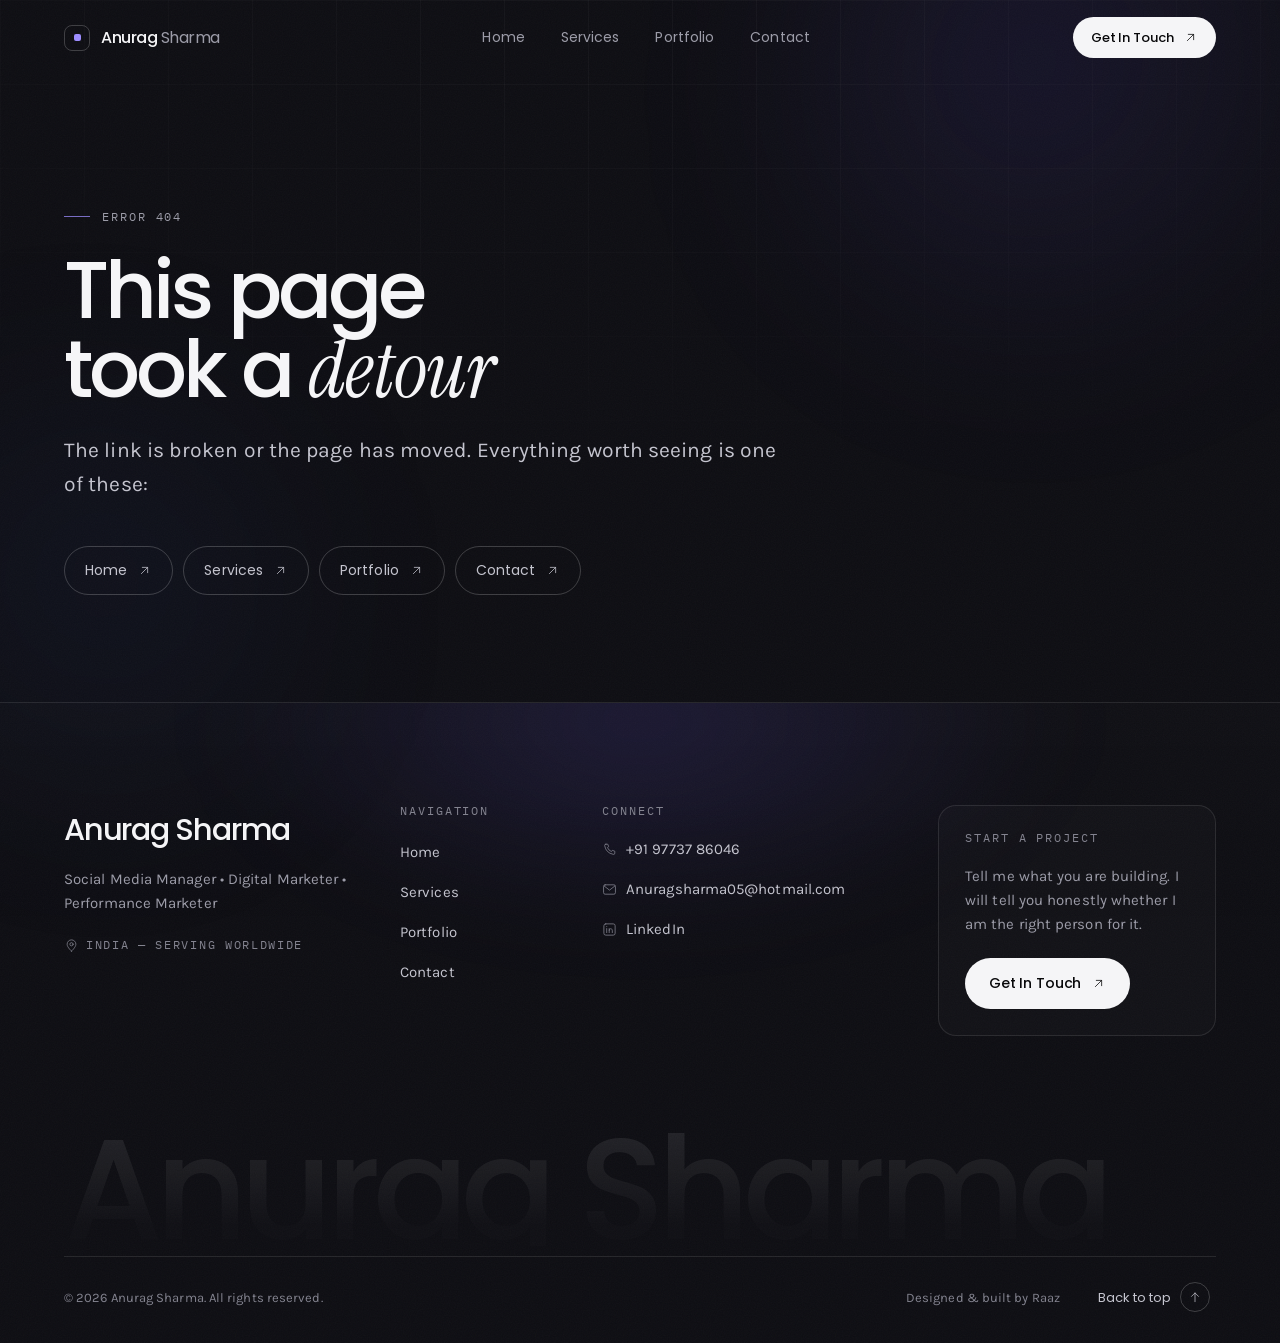
<file: index.html>
<!doctype html>
<html lang="en">
  <head>
    <meta charset="UTF-8" />
    <meta name="viewport" content="width=device-width, initial-scale=1.0" />
    <meta name="theme-color" content="#08080A" />

    <!-- Favicon -->
    <link rel="icon" type="image/svg+xml" href="/favicon.svg" />
    <link rel="apple-touch-icon" href="/favicon.svg" />

    <!-- Primary meta (kept in sync per-route by <Seo />) -->
    <title>Anurag Sharma | Social Media Manager &amp; Digital Marketer</title>
    <meta
      name="description"
      content="Anurag Sharma is a Social Media Manager and Digital Marketer helping brands grow through social media, performance marketing, content strategy and digital marketing."
    />
    <meta name="author" content="Anurag Sharma" />
    <link rel="canonical" href="https://anurag.in/" />

    <!-- Open Graph -->
    <meta property="og:type" content="website" />
    <meta property="og:site_name" content="Anurag Sharma" />
    <meta property="og:title" content="Anurag Sharma | Social Media Manager &amp; Digital Marketer" />
    <meta
      property="og:description"
      content="Anurag Sharma is a Social Media Manager and Digital Marketer helping brands grow through social media, performance marketing, content strategy and digital marketing."
    />
    <meta property="og:url" content="https://anurag.in/" />
    <meta property="og:image" content="https://anurag.in/og-image.png" />
    <meta property="og:image:width" content="1200" />
    <meta property="og:image:height" content="630" />

    <!-- Twitter / X -->
    <meta name="twitter:card" content="summary_large_image" />
    <meta name="twitter:title" content="Anurag Sharma | Social Media Manager &amp; Digital Marketer" />
    <meta
      name="twitter:description"
      content="Anurag Sharma is a Social Media Manager and Digital Marketer helping brands grow through social media, performance marketing, content strategy and digital marketing."
    />
    <meta name="twitter:image" content="https://anurag.in/og-image.png" />

    <!-- Fonts (Poppins, Karla, Instrument Serif, IBM Plex Mono) are
         self-hosted and bundled — see src/styles/fonts.js. No third-party
         request, no flash of unstyled text from a blocked CDN. -->

    <!-- Structured data -->
    <script type="application/ld+json">
      {
        "@context": "https://schema.org",
        "@type": "Person",
        "name": "Anurag Sharma",
        "jobTitle": "Social Media Manager, Digital Marketer, Performance Marketer",
        "url": "https://anurag.in/",
        "email": "mailto:Anuragsharma05@hotmail.com",
        "knowsAbout": [
          "Social Media Management",
          "Digital Marketing",
          "Performance Marketing",
          "Meta Ads",
          "Google Ads",
          "SEO",
          "Content Strategy"
        ]
      }
    </script>
    <script type="module" crossorigin src="/assets/index-BotKwv0a.js"></script>
    <link rel="modulepreload" crossorigin href="/assets/rolldown-runtime-CbXtAM7H.js">
    <link rel="modulepreload" crossorigin href="/assets/motion-BZlFcQyG.js">
    <link rel="modulepreload" crossorigin href="/assets/vendor-CQ-Gdqlv.js">
    <link rel="stylesheet" crossorigin href="/assets/vendor-DUNlIe07.css">
    <link rel="stylesheet" crossorigin href="/assets/index-BuTRYDvy.css">
  </head>
  <body>
    <div id="root"></div>
  </body>
</html>
</file>
<file: assets/vendor-DUNlIe07.css>
@font-face{font-family:Poppins;font-style:normal;font-display:swap;font-weight:400;src:url(/assets/poppins-latin-400-normal-cpxAROuN.woff2)format("woff2"),url(/assets/poppins-latin-400-normal-BOb3E3N0.woff)format("woff")}@font-face{font-family:Poppins;font-style:normal;font-display:swap;font-weight:500;src:url(/assets/poppins-latin-500-normal-C8OXljZJ.woff2)format("woff2"),url(/assets/poppins-latin-500-normal-DGXqpDMm.woff)format("woff")}@font-face{font-family:Poppins;font-style:normal;font-display:swap;font-weight:600;src:url(/assets/poppins-latin-600-normal-zEkxB9Mr.woff2)format("woff2"),url(/assets/poppins-latin-600-normal-BJdTmd5m.woff)format("woff")}@font-face{font-family:Karla;font-style:normal;font-display:swap;font-weight:300;src:url(/assets/karla-latin-300-normal-CPK33UV-.woff2)format("woff2"),url(/assets/karla-latin-300-normal-DQ9csU1d.woff)format("woff")}@font-face{font-family:Karla;font-style:normal;font-display:swap;font-weight:400;src:url(/assets/karla-latin-400-normal-C_jajTY_.woff2)format("woff2"),url(/assets/karla-latin-400-normal-iWRxgclR.woff)format("woff")}@font-face{font-family:Karla;font-style:normal;font-display:swap;font-weight:500;src:url(/assets/karla-latin-500-normal-6wzn_4WC.woff2)format("woff2"),url(/assets/karla-latin-500-normal-BWjg-GL4.woff)format("woff")}@font-face{font-family:Instrument Serif;font-style:italic;font-display:swap;font-weight:400;src:url(/assets/instrument-serif-latin-400-italic-DKMiL14s.woff2)format("woff2"),url(/assets/instrument-serif-latin-400-italic-u__WvvIK.woff)format("woff")}@font-face{font-family:IBM Plex Mono;font-style:normal;font-display:swap;font-weight:400;src:url(/assets/ibm-plex-mono-latin-400-normal-DMJ8VG8y.woff2)format("woff2"),url(/assets/ibm-plex-mono-latin-400-normal-CvHOgSBP.woff)format("woff")}
</file>
<file: assets/index-BuTRYDvy.css>
:root{--bg:#0e0e13;--bg-elevated:#15151b;--surface:#1b1b22;--surface-hi:#23232b;--text:#f5f5f7;--text-dim:#c4c4ce;--muted:#9c9ca8;--faint:#848490;--accent:#9d8dff;--accent-deep:#6e5af2;--accent-soft:#9d8dff29;--accent-line:#9d8dff61;--line:#ffffff1a;--line-hi:#fff3;--font-display:"Poppins", ui-sans-serif, sans-serif;--font-body:"Karla", ui-sans-serif, sans-serif;--font-serif:"Instrument Serif", ui-serif, Georgia, serif;--font-mono:"IBM Plex Mono", ui-monospace, SFMono-Regular, monospace;--shell:1280px;--gutter:clamp(20px, 5vw, 64px);--section-y:clamp(84px, 11vw, 168px);--radius:18px;--radius-lg:26px;--ease:cubic-bezier(.22, 1, .36, 1);--ease-in-out:cubic-bezier(.65, 0, .35, 1)}*,:before,:after{box-sizing:border-box}*{margin:0}html{scroll-behavior:smooth;-webkit-text-size-adjust:100%}body{background:var(--bg);color:var(--text);font-family:var(--font-body);letter-spacing:.005em;-webkit-font-smoothing:antialiased;-moz-osx-font-smoothing:grayscale;text-rendering:optimizelegibility;font-size:clamp(15px,.42vw + 14px,17px);font-weight:400;line-height:1.65;overflow-x:hidden}img,svg,video{max-width:100%;display:block}button,input,textarea,select{font:inherit;color:inherit}button{cursor:pointer;background:0 0;border:none}a{color:inherit;text-decoration:none}ul,ol{padding:0;list-style:none}::selection{background:var(--accent);color:#06060a}@media (pointer:fine){::-webkit-scrollbar{width:10px}::-webkit-scrollbar-track{background:var(--bg)}::-webkit-scrollbar-thumb{border:3px solid var(--bg);background:#2a2a33;border-radius:99px}::-webkit-scrollbar-thumb:hover{background:#3a3a46}}h1,h2,h3,h4,h5{font-family:var(--font-display);letter-spacing:-.035em;text-wrap:balance;font-weight:500;line-height:1.02}.display{font-family:var(--font-display);letter-spacing:-.045em;font-size:clamp(2.9rem,8.4vw,7.2rem);font-weight:500;line-height:.94}.h-section{font-family:var(--font-display);letter-spacing:-.04em;font-size:clamp(2.1rem,5vw,4.1rem);font-weight:500;line-height:1.02}.serif-accent{font-family:var(--font-serif);letter-spacing:-.01em;font-style:italic;font-weight:400}.eyebrow{font-family:var(--font-mono);letter-spacing:.16em;text-transform:uppercase;color:var(--muted);align-items:center;gap:12px;font-size:.75rem;font-weight:400;display:inline-flex}.eyebrow:before{content:"";background:var(--accent);opacity:.75;flex:none;width:26px;height:1px}.eyebrow--plain:before{display:none}.lead{color:var(--text-dim);max-width:56ch;font-size:clamp(1.06rem,1.1vw + .85rem,1.32rem);line-height:1.6}.muted{color:var(--muted)}.shell{width:100%;max-width:var(--shell);padding-inline:var(--gutter);margin-inline:auto}.section{padding-block:var(--section-y);position:relative}.section-head{flex-wrap:wrap;justify-content:space-between;align-items:flex-end;gap:clamp(20px,4vw,56px);margin-bottom:clamp(44px,6vw,82px);display:flex}.section-head__left{max-width:62ch}.section-head__left .eyebrow{margin-bottom:22px}.section-head__left .lead{margin-top:22px}.section-head__right{font-family:var(--font-mono);letter-spacing:.16em;text-transform:uppercase;color:var(--faint);padding-bottom:8px;font-size:.75rem}.rule{background:var(--line);border:0;height:1px}.btn{--btn-bg:var(--text);--btn-fg:#08080a;background:var(--btn-bg);color:var(--btn-fg);font-family:var(--font-display);letter-spacing:-.01em;isolation:isolate;transition:transform .4s var(--ease), color .35s var(--ease);will-change:transform;border-radius:999px;align-items:center;gap:10px;padding:14px 24px;font-size:.875rem;font-weight:500;display:inline-flex;position:relative;overflow:hidden}.btn:before{content:"";z-index:-1;background:var(--accent);transition:transform .5s var(--ease);position:absolute;inset:0;transform:translateY(101%)}.btn:hover{transform:translateY(-2px)}.btn:hover:before{transform:translateY(0)}.btn:active{transform:translateY(0)scale(.985)}.btn__arrow{transition:transform .45s var(--ease);flex:none}.btn:hover .btn__arrow{transform:translate(4px,-4px)}.btn--ghost{--btn-bg:transparent;--btn-fg:var(--text);border:1px solid var(--line-hi)}.btn--ghost:before{background:#ffffff0f}.btn--ghost:hover{color:var(--text)}.btn--sm{padding:10px 18px;font-size:.8125rem}.link-underline{font-family:var(--font-display);color:var(--text);align-items:center;gap:8px;font-size:.875rem;font-weight:500;display:inline-flex;position:relative}.link-underline:after{content:"";transform-origin:100%;width:100%;height:1px;transition:transform .45s var(--ease);background:currentColor;position:absolute;bottom:-3px;left:0;transform:scaleX(0)}.link-underline:hover:after{transform-origin:0;transform:scaleX(1)}.link-underline svg{transition:transform .4s var(--ease)}.link-underline:hover svg{transform:translate(4px)}.ambient{pointer-events:none;z-index:0;position:fixed;inset:0}.ambient__grid{background-image:linear-gradient(90deg,#ffffff07 1px,#0000 1px),linear-gradient(#ffffff07 1px,#0000 1px);background-size:84px 84px;position:absolute;inset:0;-webkit-mask-image:radial-gradient(110% 75% at 50% 0,#000 8%,#0000 72%);mask-image:radial-gradient(110% 75% at 50% 0,#000 8%,#0000 72%)}.ambient__grain{opacity:.035;background-image:url("data:image/svg+xml,%3Csvg xmlns='http://www.w3.org/2000/svg' width='300' height='300'%3E%3Cfilter id='n'%3E%3CfeTurbulence type='fractalNoise' baseFrequency='0.85' numOctaves='4' stitchTiles='stitch'/%3E%3C/filter%3E%3Crect width='300' height='300' filter='url(%23n)'/%3E%3C/svg%3E");animation:8s steps(6,end) infinite grain;position:absolute;inset:-200%}@keyframes grain{0%,to{transform:translate(0)}10%{transform:translate(-2%,-3%)}20%{transform:translate(-4%,2%)}30%{transform:translate(2%,-4%)}40%{transform:translate(-1%,3%)}50%{transform:translate(-3%,1%)}60%{transform:translate(3%)}70%{transform:translateY(2%)}80%{transform:translate(1%,-1%)}90%{transform:translate(-2%,2%)}}.blob{filter:blur(110px);opacity:.5;will-change:transform;border-radius:50%;position:absolute}.blob--1{width:46vw;min-width:340px;height:46vw;min-height:340px;animation:drift1 26s var(--ease-in-out) infinite;background:radial-gradient(circle at 40% 40%,#6e5af24d,#0000 65%);top:-14vw;right:-8vw}.blob--2{width:38vw;min-width:280px;height:38vw;min-height:280px;animation:drift2 34s var(--ease-in-out) infinite;background:radial-gradient(circle at 60% 40%,#3a5cbe33,#0000 68%);top:42vh;left:-14vw}@keyframes drift1{0%,to{transform:translate(0,0)scale(1)}50%{transform:translate(-5%,6%)scale(1.12)}}@keyframes drift2{0%,to{transform:translate(0,0)scale(1.05)}50%{transform:translate(7%,-5%)scale(.92)}}.page-root{z-index:1;position:relative}.reveal{opacity:0;transition:opacity .9s var(--ease), transform .9s var(--ease);transition-delay:var(--reveal-delay,0s);will-change:opacity, transform;transform:translateY(26px)}.reveal.is-visible{opacity:1;transform:none}.split-word{vertical-align:top;margin-bottom:-.08em;padding-bottom:.08em;display:inline-block;overflow:hidden}.split-word>span{transition:transform .95s var(--ease);transition-delay:var(--word-delay,0s);display:inline-block;transform:translateY(105%)}.is-visible .split-word>span,.split-word.is-visible>span{transform:none}:focus-visible{outline:2px solid var(--accent);outline-offset:3px;border-radius:4px}.sr-only{clip:rect(0 0 0 0);clip-path:inset(50%);white-space:nowrap;border:0;width:1px;height:1px;margin:-1px;padding:0;position:absolute;overflow:hidden}.skip-link{z-index:200;background:var(--text);color:#08080a;font-family:var(--font-display);transition:top .3s var(--ease);border-radius:8px;padding:12px 20px;font-weight:500;position:absolute;top:-100px;left:16px}.skip-link:focus{top:16px}@media (prefers-reduced-motion:reduce){html{scroll-behavior:auto}*,:before,:after{scroll-behavior:auto!important;transition-duration:.001ms!important;animation-duration:.001ms!important;animation-iteration-count:1!important}.reveal{opacity:1!important;transform:none!important}.split-word>span{transform:none!important}.ambient__grain,.blob{animation:none}}.nav{z-index:90;transition:background .5s var(--ease), backdrop-filter .5s var(--ease);position:fixed;top:0;left:0;right:0}.nav__inner{height:76px;transition:height .5s var(--ease);justify-content:space-between;align-items:center;gap:24px;display:flex}.nav--scrolled{-webkit-backdrop-filter:blur(18px)saturate(140%);background:#0e0e13a8}.nav--scrolled .nav__inner{height:66px}.nav__hairline{background:linear-gradient(to right, transparent, var(--line-hi) 18%, var(--line-hi) 82%, transparent);opacity:0;height:1px;transition:opacity .5s var(--ease);position:absolute;bottom:0;left:0;right:0}.nav--scrolled .nav__hairline{opacity:1}.nav__logo{font-family:var(--font-display);letter-spacing:-.03em;flex:none;align-items:center;gap:11px;font-size:1rem;font-weight:500;display:inline-flex}.nav__logo-mark{border:1px solid var(--line-hi);width:26px;height:26px;transition:border-color .45s var(--ease), transform .55s var(--ease);border-radius:8px;place-items:center;display:grid}.nav__logo-mark>span{background:var(--accent);width:7px;height:7px;transition:transform .55s var(--ease), border-radius .55s var(--ease);border-radius:2px}.nav__logo:hover .nav__logo-mark{border-color:var(--accent-line);transform:rotate(45deg)}.nav__logo:hover .nav__logo-mark>span{border-radius:50%;transform:rotate(-45deg)scale(1.15)}.nav__logo-last{color:var(--muted);font-weight:400}.nav__links{transition:border-color .5s var(--ease), background .5s var(--ease);border:1px solid #0000;border-radius:999px;align-items:center;gap:4px;padding:5px;display:none}.nav--scrolled .nav__links{border-color:var(--line);background:#ffffff06}.nav__link{font-family:var(--font-display);color:var(--muted);transition:color .35s var(--ease);border-radius:999px;padding:8px 16px;font-size:.875rem;font-weight:400;position:relative}.nav__link:before{content:"";opacity:0;transition:opacity .35s var(--ease), transform .35s var(--ease);background:#ffffff0d;border-radius:999px;position:absolute;inset:0;transform:scale(.9)}.nav__link:hover{color:var(--text)}.nav__link:hover:before{opacity:1;transform:scale(1)}.nav__link.is-active{color:var(--text)}.nav__link.is-active:after{content:"";background:var(--accent);width:4px;height:4px;animation:dot-in .5s var(--ease) both;border-radius:50%;margin-left:-2px;position:absolute;bottom:1px;left:50%}@keyframes dot-in{0%{opacity:0;transform:scale(0)}to{opacity:1;transform:scale(1)}}.nav__link>span{position:relative}.nav__actions{flex:none;align-items:center;gap:12px;display:flex}.nav__cta{display:none}.nav__burger{border:1px solid var(--line-hi);width:44px;height:44px;transition:border-color .4s var(--ease), background .4s var(--ease);background:#ffffff05;border-radius:12px;place-content:center;gap:6px;display:grid}.nav__burger:hover{border-color:var(--line-hi);background:#ffffff0d}.nav__burger-line{background:var(--text);width:18px;height:1.5px;transition:transform .45s var(--ease), opacity .3s var(--ease);border-radius:2px;display:block}.nav__burger-line:first-child.is-open{transform:translateY(3.75px)rotate(45deg)}.nav__burger-line:last-child.is-open{transform:translateY(-3.75px)rotate(-45deg)}.mobile-menu{z-index:85;background:var(--bg-elevated);background-image:radial-gradient(90% 55% at 80% 0,#6e5af229,#0000 70%);align-items:flex-end;padding-block:110px 40px;display:flex;position:fixed;inset:0;overflow-y:auto}.mobile-menu__inner{flex-direction:column;justify-content:space-between;gap:48px;width:100%;min-height:100%;display:flex}.mobile-menu__list{flex-direction:column;display:flex}.mobile-menu__list li{border-top:1px solid var(--line);opacity:0;animation:menu-item .6s var(--ease) forwards;animation-delay:calc(.22s + var(--i) * 70ms);transform:translateY(18px)}.mobile-menu__list li:last-child{border-bottom:1px solid var(--line)}@keyframes menu-item{to{opacity:1;transform:none}}.mobile-menu__link{font-family:var(--font-display);letter-spacing:-.045em;color:var(--text);transition:padding-left .45s var(--ease), color .35s var(--ease);align-items:center;gap:16px;padding:20px 4px;font-size:clamp(2rem,9vw,3rem);font-weight:500;line-height:1;display:flex}.mobile-menu__link:hover{padding-left:14px}.mobile-menu__link svg{color:var(--faint);transition:transform .45s var(--ease), color .35s var(--ease);margin-left:auto}.mobile-menu__link:hover svg{color:var(--accent);transform:translate(3px,-3px)}.mobile-menu__link.is-active{color:var(--accent)}.mobile-menu__index{font-family:var(--font-mono);letter-spacing:.14em;color:var(--faint);font-size:.75rem;transform:translateY(-.55em)}.mobile-menu__foot{border-top:1px solid var(--line);opacity:0;animation:menu-item .7s var(--ease) .5s forwards;flex-direction:column;gap:6px;padding-top:28px;display:flex}.mobile-menu__foot .eyebrow{margin-bottom:12px}.mobile-menu__contact{font-family:var(--font-display);color:var(--text-dim);transition:color .3s var(--ease);width:fit-content;font-size:1.05rem}.mobile-menu__contact:hover{color:var(--accent)}.mobile-menu__socials{gap:10px;margin-top:20px;display:flex}.mobile-menu__socials a{border:1px solid var(--line);width:42px;height:42px;color:var(--muted);transition:color .3s var(--ease), border-color .3s var(--ease), transform .4s var(--ease);border-radius:12px;place-items:center;display:grid}.mobile-menu__socials a:hover{color:var(--text);border-color:var(--line-hi);transform:translateY(-2px)}@media (width>=900px){.nav__links{display:flex}.nav__cta{display:inline-flex}.nav__burger,.mobile-menu{display:none}}@media (width<=899px){.nav__inner{position:relative}.nav__logo{font-size:1.2rem;position:absolute;top:50%;left:50%;transform:translate(-50%,-50%)}}.footer{border-top:1px solid var(--line);background:linear-gradient(#ffffff03,#0000 40%);padding-top:clamp(64px,8vw,110px);position:relative;overflow:hidden}.footer__glow{filter:blur(50px);pointer-events:none;background:radial-gradient(#6e5af229,#0000 68%);width:min(900px,90vw);height:420px;position:absolute;top:-30%;left:50%;transform:translate(-50%)}.footer>.shell{position:relative}.footer__grid{grid-template-columns:1fr;gap:clamp(38px,5vw,54px);padding-bottom:clamp(48px,6vw,72px);display:grid}.footer__name{font-family:var(--font-display);letter-spacing:-.04em;transition:color .35s var(--ease);font-size:clamp(1.5rem,2.4vw,1.9rem);font-weight:500;display:inline-block}.footer__name:hover{color:var(--accent)}.footer__title{max-width:34ch;color:var(--muted);margin-top:12px;font-size:.9375rem;line-height:1.6}.footer__loc{font-family:var(--font-mono);letter-spacing:.14em;text-transform:uppercase;color:var(--faint);align-items:center;gap:7px;margin-top:20px;font-size:.75rem;display:inline-flex}.footer__heading{font-family:var(--font-mono);letter-spacing:.16em;text-transform:uppercase;color:var(--faint);margin-bottom:20px;font-size:.75rem;font-weight:400}.footer__list{flex-direction:column;gap:12px;display:flex}.footer__link{color:var(--text-dim);transition:color .3s var(--ease), transform .4s var(--ease);overflow-wrap:anywhere;align-items:center;gap:9px;width:fit-content;font-size:.9375rem;display:inline-flex}.footer__link svg{color:var(--faint);transition:color .3s var(--ease);flex:none}.footer__link:hover{color:var(--text);transform:translate(3px)}.footer__link:hover svg{color:var(--accent)}.footer__ext{opacity:0;transition:opacity .3s var(--ease), transform .4s var(--ease)}.footer__link:hover .footer__ext{opacity:1;transform:translate(2px,-2px)}.footer__col--cta{border:1px solid var(--line);border-radius:var(--radius);background:#ffffff05;padding:26px}.footer__cta-copy{color:var(--muted);margin-bottom:22px;font-size:.9375rem;line-height:1.6}.footer__cta-btn{width:fit-content}.footer__wordmark{-webkit-user-select:none;user-select:none;isolation:isolate;--mx:-400px;--my:50%;padding-block:clamp(10px,2vw,24px) clamp(4px,1vw,10px);line-height:.8;position:relative;overflow:hidden}.footer__wordmark span{font-family:var(--font-display);letter-spacing:-.055em;white-space:nowrap;color:#0000;-webkit-background-clip:text;background-clip:text;font-size:clamp(2rem,11.1vw,9.4rem);font-weight:500;display:block}.footer__wordmark-base{background-image:linear-gradient(#ffffff16,#ffffff03 82%)}.footer__wordmark-glow,.footer__wordmark-light,.footer__wordmark-sweep{pointer-events:none;position:absolute;top:clamp(10px,2vw,24px);left:0}.footer__wordmark-glow{background-image:linear-gradient(100deg, var(--accent) 10%, #c9beff 45%, var(--accent) 85%);filter:blur(14px);opacity:.55;-webkit-mask-image:radial-gradient(260px circle at var(--mx) var(--my), #000 0%, #0006 45%, transparent 72%);-webkit-mask-image:radial-gradient(260px circle at var(--mx) var(--my), #000 0%, #0006 45%, transparent 72%);mask-image:radial-gradient(260px circle at var(--mx) var(--my), #000 0%, #0006 45%, transparent 72%)}.footer__wordmark-light{-webkit-mask-image:radial-gradient(170px circle at var(--mx) var(--my), #000 0%, #0000008c 40%, transparent 68%);-webkit-mask-image:radial-gradient(170px circle at var(--mx) var(--my), #000 0%, #0000008c 40%, transparent 68%);mask-image:radial-gradient(170px circle at var(--mx) var(--my), #000 0%, #0000008c 40%, transparent 68%);background-image:linear-gradient(100deg,#fff 15%,#d9d2ff 50%,#fff 85%)}.footer__wordmark-sweep{opacity:.7;animation:wordmark-sweep 6.5s var(--ease-in-out) infinite;background-image:linear-gradient(100deg,#ffffff80,#cfc6ff 50%,#ffffff80);-webkit-mask-image:linear-gradient(105deg,#0000 44%,#000 50%,#0000 56%);mask-image:linear-gradient(105deg,#0000 44%,#000 50%,#0000 56%);-webkit-mask-size:260% 100%;mask-size:260% 100%;-webkit-mask-repeat:no-repeat;mask-repeat:no-repeat}@keyframes wordmark-sweep{0%,6%{-webkit-mask-position:92% 0;mask-position:92% 0}64%,to{-webkit-mask-position:8% 0;mask-position:8% 0}}@media (hover:hover) and (pointer:fine){.footer__wordmark:hover .footer__wordmark-sweep{opacity:0;animation-play-state:paused}.footer__wordmark-sweep{transition:opacity .5s var(--ease)}}@media (prefers-reduced-motion:reduce){.footer__wordmark-sweep{opacity:0;animation:none}}.footer__bottom{border-top:1px solid var(--line);color:var(--faint);flex-wrap:wrap;justify-content:space-between;align-items:center;gap:16px;padding-block:24px 30px;font-size:.8125rem;display:flex}.footer__bottom-right{align-items:center;gap:clamp(16px,3vw,32px);display:flex}.footer__built{display:none}.footer__top{font-family:var(--font-display);color:var(--text-dim);transition:color .3s var(--ease);align-items:center;gap:9px;font-size:.8125rem;display:inline-flex}.footer__top:hover{color:var(--text)}.footer__top-icon{border:1px solid var(--line-hi);width:30px;height:30px;transition:transform .45s var(--ease), border-color .35s var(--ease), background .35s var(--ease);border-radius:50%;place-items:center;display:grid}.footer__top:hover .footer__top-icon{border-color:var(--accent-line);background:var(--accent-soft);transform:translateY(-3px)}@media (width>=640px){.footer__grid{grid-template-columns:repeat(2,1fr)}.footer__built{display:block}}@media (width>=1000px){.footer__grid{grid-template-columns:1.25fr .7fr 1.25fr 1.15fr;gap:clamp(20px,2.6vw,42px)}}.cursor,.cursor-trail{z-index:999;pointer-events:none;will-change:transform;position:fixed;top:0;left:0}.cursor{opacity:0;transition:opacity .25s var(--ease);justify-content:center;align-items:center;display:flex}.cursor-trail{filter:blur(4px);opacity:0;mix-blend-mode:screen;width:34px;height:34px;transition:opacity .3s var(--ease);background:radial-gradient(circle,#9d8dff59,#0000 70%);border-radius:50%}.cursor__dot{background:var(--accent);width:9px;height:9px;transition:opacity .25s var(--ease), width .3s var(--ease), height .3s var(--ease);border-radius:50%;position:absolute;box-shadow:0 0 14px 2px #9d8dff99}.cursor__pill{border:1px solid var(--accent-line);-webkit-backdrop-filter:blur(14px);color:#f4f3ff;width:44px;height:44px;font-family:var(--font-sans,inherit);letter-spacing:.01em;white-space:nowrap;opacity:0;transition:transform .4s var(--ease), opacity .25s var(--ease), width .35s var(--ease), padding .35s var(--ease), background .3s var(--ease);background:#1b1b22b3;border-radius:999px;justify-content:center;align-items:center;gap:6px;font-size:12px;font-weight:500;display:flex;position:absolute;transform:scale(.3)}.cursor__arrow{transition:transform .35s var(--ease);display:inline-flex;transform:rotate(45deg)}.cursor__label{display:none}.cursor.is-active .cursor__dot{opacity:0;width:4px;height:4px}.cursor.is-active .cursor__pill{opacity:1;transform:scale(1)}.cursor.is-labeled .cursor__pill{background:#6e5af238;width:auto;padding:0 20px 0 16px}.cursor.is-labeled .cursor__label{display:inline}.cursor.is-labeled .cursor__arrow{transform:rotate(45deg)translate(1px,-1px)}.cursor.is-down .cursor__dot{width:6px;height:6px}.cursor.is-down .cursor__pill{transform:scale(.92)}.cursor__ripples{width:0;height:0;position:absolute;top:0;left:0}.cursor__ripple{border:1.5px solid var(--accent);opacity:.8;width:16px;height:16px;animation:cursor-ripple .55s var(--ease) forwards;border-radius:50%;position:absolute;top:50%;left:50%;transform:translate(-50%,-50%)scale(1)}@keyframes cursor-ripple{0%{opacity:.7;transform:translate(-50%,-50%)scale(1)}to{opacity:0;transform:translate(-50%,-50%)scale(3.4)}}@media (pointer:coarse),(prefers-reduced-motion:reduce){.cursor,.cursor-trail{display:none}}.hero{padding-top:clamp(118px,16vh,172px);padding-bottom:clamp(84px,12vh,140px);position:relative;overflow:hidden}.hero__inner{grid-template-columns:1fr;grid-template-areas:"copy""visual""actions";align-items:center;gap:clamp(52px,7vw,72px);display:grid}.hero__copy{grid-area:copy}.hero__visual{grid-area:visual}.hero__actions{grid-area:actions}.hero__vline{background:linear-gradient(to bottom, transparent, var(--line) 22%, var(--line) 78%, transparent);width:1px;display:none;position:absolute;top:0;bottom:0}.hero__vline--a{left:22%}.hero__vline--b{right:26%}@keyframes hero-in{0%{opacity:0;transform:translateY(22px)}to{opacity:1;transform:none}}.hero__label,.hero__statement,.hero__para,.hero__actions,.hero__visual,.hero__line{opacity:0;animation:hero-in 1s var(--ease) forwards;animation-delay:var(--d,0s)}.hero__copy{max-width:42rem}.hero__label{letter-spacing:.15em;margin-bottom:clamp(20px,3vw,30px);font-size:.66rem}.hero__name{text-transform:none;margin-bottom:clamp(26px,3.4vw,38px)}.hero__line{display:block}.hero__line--2{color:#0000;-webkit-text-stroke:1px #ffffff6b;transition:-webkit-text-stroke-color .6s var(--ease);padding-left:.06em}.hero__name:hover .hero__line--2{-webkit-text-stroke-color:var(--accent)}.hero__statement{letter-spacing:-.015em;color:var(--text);max-width:32ch;margin-bottom:20px;padding-left:clamp(16px,2vw,22px);font-size:clamp(1.06rem,1.3vw + .8rem,1.42rem);line-height:1.5;position:relative}.hero__statement:before{content:"";background:linear-gradient(to bottom, var(--accent), transparent);width:1px;position:absolute;top:.42em;bottom:.32em;left:0}.hero__para{color:var(--muted);max-width:46ch;margin-bottom:clamp(30px,4vw,42px);font-size:.9688rem;line-height:1.72}.hero__actions{flex-wrap:wrap;gap:12px;display:flex}.hero__visual{justify-self:center;width:100%;max-width:420px;position:relative}.hero__aura{filter:blur(56px);opacity:.9;animation:aura-pulse 9s var(--ease-in-out) infinite;pointer-events:none;background:radial-gradient(at 60% 30%,#9d8dff4d,#0000 62%),radial-gradient(at 25% 78%,#466edc33,#0000 60%);border-radius:50%;position:absolute;inset:-14% -10% -6%}@keyframes aura-pulse{0%,to{opacity:.85;transform:scale(1)}50%{opacity:1;transform:scale(1.07)}}.hero__frame{aspect-ratio:3/4;transform:perspective(1000px) rotateX(var(--rx,0deg)) rotateY(var(--ry,0deg));transition:transform .7s var(--ease);transform-style:preserve-3d;animation:float 7.5s var(--ease-in-out) infinite;background:linear-gradient(150deg,#fff3,#ffffff0a 34%,#9d8dff47 78%,#ffffff0d);border-radius:200px 200px 26px 26px;padding:1px;position:relative}@keyframes float{0%,to{translate:0}50%{translate:0 -12px}}.hero__frame-inner{border-radius:inherit;background:var(--surface);height:100%;position:relative;overflow:hidden}.hero__img{object-fit:cover;filter:brightness(.92)contrast(1.04);width:100%;height:100%;transition:transform 1.1s var(--ease), filter .8s var(--ease);transform:scale(1.02)}.hero__frame:hover .hero__img{filter:brightness(1.04)contrast(1.02);transform:scale(1.06)}.hero__sheen{transition:transform 1.1s var(--ease);pointer-events:none;background:linear-gradient(115deg,#0000 38%,#ffffff17 50%,#0000 62%);position:absolute;inset:0;transform:translate(-110%)}.hero__frame:hover .hero__sheen{transform:translate(110%)}.hero__tick{border-color:var(--accent-line);opacity:.85;width:16px;height:16px;position:absolute}.hero__tick--tl{border-bottom:1px solid;border-left:1px solid;bottom:-7px;left:-7px}.hero__tick--br{border-bottom:1px solid;border-right:1px solid;bottom:-7px;right:-7px}.hero__placeholder{text-align:center;background:linear-gradient(165deg,#1b1b22,#121217 70%);place-items:center;height:100%;padding:28px;display:grid;position:relative}.hero__placeholder-grid{background-image:linear-gradient(90deg,#ffffff09 1px,#0000 1px),linear-gradient(#ffffff09 1px,#0000 1px);background-size:34px 34px;position:absolute;inset:0;-webkit-mask-image:radial-gradient(#000 20%,#0000 76%);mask-image:radial-gradient(#000 20%,#0000 76%)}.hero__placeholder-body{position:relative}.hero__placeholder-mark{border:1px solid var(--line-hi);width:74px;height:74px;font-family:var(--font-display);letter-spacing:.02em;color:var(--text-dim);background:#ffffff05;border-radius:50%;place-items:center;margin:0 auto 22px;font-size:1.45rem;font-weight:500;display:grid}.hero__placeholder-title{font-family:var(--font-display);color:var(--text-dim);margin-bottom:8px;font-size:1rem}.hero__placeholder-hint{font-family:var(--font-mono);color:var(--faint);font-size:.75rem;line-height:1.7}.hero__placeholder-hint code{color:var(--muted);background:#ffffff0d;border-radius:4px;padding:1px 5px}.hero__badge{white-space:nowrap;border:1px solid var(--line-hi);-webkit-backdrop-filter:blur(14px);color:var(--text-dim);letter-spacing:-.005em;background:#15151bd1;border-radius:999px;align-items:center;gap:9px;padding:9px 16px;font-size:.75rem;display:inline-flex;position:absolute;bottom:-18px;left:50%;transform:translate(-50%)}.hero__badge-dot{width:6px;height:6px;animation:pulse-dot 2.4s var(--ease-in-out) infinite;background:#5fd08a;border-radius:50%;flex:none;box-shadow:0 0 #5fd08a80}@keyframes pulse-dot{0%{box-shadow:0 0 #5fd08a73}70%{box-shadow:0 0 0 8px #5fd08a00}to{box-shadow:0 0 #5fd08a00}}.hero__scroll{opacity:0;animation:hero-in 1s var(--ease) 1.1s forwards;flex-direction:column;align-items:center;gap:12px;display:none;position:absolute;bottom:26px;left:50%;transform:translate(-50%)}.hero__scroll-label{font-family:var(--font-mono);letter-spacing:.15em;text-transform:uppercase;color:var(--faint);font-size:.6875rem}.hero__scroll-track{background:var(--line-hi);width:1px;height:52px;position:relative;overflow:hidden}.hero__scroll-thumb{background:var(--accent);width:100%;height:40%;animation:scroll-thumb 2.1s var(--ease-in-out) infinite;position:absolute;top:0;left:0}@keyframes scroll-thumb{0%{transform:translateY(-100%)}to{transform:translateY(250%)}}@media (width>=760px){.hero__visual{max-width:460px}}@media (width>=980px){.hero__inner{grid-template-columns:1.15fr .85fr;grid-template-areas:"copy visual""actions visual";gap:clamp(48px,6vw,90px)}.hero__visual{justify-self:end;max-width:430px}.hero__vline{display:block}.hero__scroll{display:flex}}@media (width>=1200px){.hero__visual{max-width:460px}}@media (width<=979px){.hero{padding-top:clamp(84px,11vh,122px)}.hero__inner{gap:clamp(30px,6vw,44px)}.hero__name.display{font-size:clamp(3.3rem,15vw,4.6rem)}}@media (prefers-reduced-motion:reduce){.hero__label,.hero__statement,.hero__para,.hero__actions,.hero__visual,.hero__line,.hero__scroll{opacity:1;animation:none}.hero__frame,.hero__aura{animation:none}}.svc-grid{background:var(--line);border:1px solid var(--line);border-radius:var(--radius-lg);grid-template-columns:1fr;gap:1px;display:grid;overflow:hidden}.svc-item{display:flex}.svc{background:var(--bg);isolation:isolate;width:100%;transition:background .55s var(--ease);flex-direction:column;gap:clamp(28px,4vw,44px);padding:clamp(26px,3vw,36px);display:flex;position:relative;overflow:hidden}.svc:hover{background:var(--bg-elevated)}.svc__spot{z-index:-1;background:radial-gradient(340px circle at var(--mx,50%) var(--my,50%), #9d8dff1a, transparent 62%);opacity:0;transition:opacity .5s var(--ease);position:absolute;inset:0}.svc:hover .svc__spot{opacity:1}.svc__border{background:linear-gradient(to right, var(--accent), #9d8dff00);transform-origin:0;width:100%;height:1px;transition:transform .75s var(--ease);position:absolute;top:0;left:0;transform:scaleX(0)}.svc:hover .svc__border{transform:scaleX(1)}.svc__top{justify-content:space-between;align-items:flex-start;gap:16px;display:flex}.svc__icon{border:1px solid var(--line-hi);width:46px;height:46px;color:var(--text-dim);transition:color .45s var(--ease), border-color .45s var(--ease), background .45s var(--ease), transform .55s var(--ease);background:#ffffff05;border-radius:13px;place-items:center;display:grid}.svc:hover .svc__icon{color:var(--accent);border-color:var(--accent-line);background:var(--accent-soft);transform:translateY(-3px)}.svc__index{font-family:var(--font-mono);letter-spacing:.16em;color:var(--faint);transition:color .45s var(--ease);font-size:.75rem}.svc:hover .svc__index{color:var(--muted)}.svc__title{letter-spacing:-.03em;transition:transform .55s var(--ease);margin-bottom:11px;font-size:clamp(1.15rem,1.4vw,1.32rem);font-weight:500}.svc:hover .svc__title{transform:translate(4px)}.svc__desc{color:var(--muted);max-width:34ch;transition:color .45s var(--ease), transform .55s var(--ease);font-size:.9063rem;line-height:1.65;transition-delay:0s,40ms}.svc:hover .svc__desc{color:var(--text-dim);transform:translate(4px)}.svc__foot{border-top:1px solid var(--line);justify-content:space-between;align-items:center;gap:12px;margin-top:auto;padding-top:20px;display:flex}.svc__more{font-family:var(--font-mono);letter-spacing:.15em;text-transform:uppercase;color:var(--faint);opacity:0;transition:opacity .45s var(--ease), transform .45s var(--ease), color .45s var(--ease);font-size:.75rem;transform:translate(-6px)}.svc:hover .svc__more{opacity:1;color:var(--muted);transform:none}.svc__arrow{border:1px solid var(--line-hi);width:34px;height:34px;color:var(--muted);transition:transform .5s var(--ease), color .4s var(--ease), border-color .4s var(--ease), background .4s var(--ease);border-radius:50%;place-items:center;margin-left:auto;display:grid}.svc:hover .svc__arrow{color:#08080a;background:var(--accent);border-color:var(--accent);transform:translate(3px,-3px)}@media (width>=620px){.svc-grid{grid-template-columns:repeat(2,1fr)}.svc-item:last-child:nth-child(odd){grid-column:span 2}}@media (width>=1000px){.svc-grid{grid-template-columns:repeat(3,1fr)}.svc{min-height:300px}.svc-item:last-child:nth-child(3n+1){grid-column:span 3}.svc-item:last-child:nth-child(3n+2){grid-column:span 2}.svc-item:last-child:nth-child(odd):not(:nth-child(3n+1)):not(:nth-child(3n+2)){grid-column:span 1}.svc-item:last-child:nth-child(3n+1) .svc{flex-direction:row;align-items:center;gap:clamp(22px,4vw,56px);min-height:0;padding-block:clamp(26px,3vw,34px)}.svc-item:last-child:nth-child(3n+1) .svc__top{flex-direction:column;flex:none;align-items:flex-start;gap:14px}.svc-item:last-child:nth-child(3n+1) .svc__body{flex:1}.svc-item:last-child:nth-child(3n+1) .svc__desc{max-width:64ch}.svc-item:last-child:nth-child(3n+1) .svc__foot{border-top:0;flex:none;margin-top:0;padding-top:0}}.section--tight{padding-block:clamp(64px,8vw,118px)}.clients__head{margin-bottom:clamp(36px,5vw,56px)}.clients__head .eyebrow{margin-bottom:20px}.clients__title{max-width:20ch}.marquee{border-block:1px solid var(--line);background:linear-gradient(#ffffff04,#0000);padding-block:clamp(20px,3vw,34px);position:relative}.marquee__viewport{overflow:hidden}.marquee__rail{will-change:transform;width:max-content;animation:46s linear infinite marquee;display:flex}.marquee:hover .marquee__rail{animation-play-state:paused}@keyframes marquee{0%{transform:translate(0,0)}to{transform:translate(-50%)}}.marquee__track{flex:none;align-items:center;display:flex}.marquee__item{place-items:center;min-height:76px;padding-inline:clamp(22px,3.4vw,46px);display:grid;position:relative}.marquee__item:after{content:"";background:var(--line);width:1px;height:52%;position:absolute;top:24%;right:0}.marquee__name,.marquee__logo{transition:opacity .4s var(--ease), filter .4s var(--ease), transform .5s var(--ease)}.marquee__name{font-family:var(--font-display);letter-spacing:-.035em;white-space:nowrap;color:var(--text-dim);opacity:.8;font-size:clamp(1.05rem,1.8vw,1.45rem);font-weight:500}.marquee__logo{object-fit:contain;filter:grayscale()brightness(1.2);opacity:.78;width:auto;height:52px}.marquee:hover .marquee__name,.marquee:hover .marquee__logo{opacity:.34}.marquee__item:hover .marquee__name{opacity:1;color:var(--text);transform:scale(1.04)}.marquee__item:hover .marquee__logo{opacity:1;filter:grayscale(0);transform:scale(1.05)}.marquee__fade{pointer-events:none;width:clamp(60px,12vw,180px);position:absolute;top:0;bottom:0}.marquee__fade--l{background:linear-gradient(to right, var(--bg) 12%, transparent);left:0}.marquee__fade--r{background:linear-gradient(to left, var(--bg) 12%, transparent);right:0}.clients__note{gap:18px;margin-top:clamp(28px,4vw,44px);display:grid}.clients__note p{letter-spacing:.005em;color:var(--text-dim);max-width:62ch;font-size:.9375rem;line-height:1.7}.clients__note code{color:var(--muted);background:#ffffff0a;border-radius:4px;padding:2px 6px}@media (prefers-reduced-motion:reduce){.marquee__rail{animation:none}.marquee__viewport{overflow-x:auto}}.work-intro{position:relative}.work-intro__inner{grid-template-columns:1fr;align-items:center;gap:clamp(48px,6vw,72px);margin-bottom:clamp(56px,7vw,96px);display:grid}.work-intro__copy .eyebrow{margin-bottom:22px}.work-intro__title{max-width:14ch;margin-bottom:26px}.work-intro__body{max-width:50ch}.fragments{justify-self:center;width:100%;max-width:460px;height:clamp(300px,44vw,400px);position:relative}.fragment{border:1px solid var(--line-hi);-webkit-backdrop-filter:blur(16px);animation:bob 7s var(--ease-in-out) infinite;animation-delay:var(--delay,0s);background:#1b1b22b8;border-radius:16px;position:absolute;box-shadow:0 24px 60px -30px #000000e6}@keyframes bob{0%,to{transform:translateY(0) rotate(var(--rot,0deg))}50%{transform:translateY(-12px) rotate(var(--rot,0deg))}}.fragment--chart{--rot:-2deg;--delay:0s;width:min(255px,62%);padding:16px 18px 18px;top:4%;left:0}.fragment__head{justify-content:space-between;align-items:center;margin-bottom:16px;display:flex}.fragment__label{font-family:var(--font-mono);letter-spacing:.15em;text-transform:uppercase;color:var(--faint);font-size:.6875rem}.fragment__tag{font-family:var(--font-mono);letter-spacing:.12em;color:var(--faint);border:1px solid var(--line);border-radius:5px;padding:2px 6px;font-size:.6875rem}.fragment__bars{align-items:flex-end;gap:6px;height:74px;display:flex}.fragment__bars span{height:var(--h);transform-origin:bottom;animation:bar-grow 1.1s var(--ease) both;animation-delay:calc(var(--i) * 70ms);background:linear-gradient(#9d8dff1f,#9d8dff80);border-radius:3px;flex:1}.fragment__bars span:last-child{background:linear-gradient(#a091ff47,#9d8dffb8)}@keyframes bar-grow{0%{opacity:0;transform:scaleY(.05)}to{opacity:1;transform:scaleY(1)}}.fragment--post{--rot:2.5deg;--delay:1.4s;width:min(238px,60%);margin:0;padding:13px;bottom:2%;right:0}.fragment--post .fragment__head{margin-bottom:10px}.fragment__media{aspect-ratio:606/264;object-fit:cover;border:1px solid var(--line);border-radius:9px;width:100%;height:auto;margin-bottom:11px;display:block}.fragment__meta{font-family:var(--font-mono);letter-spacing:.02em;color:var(--faint);justify-content:space-between;gap:8px;font-size:.6875rem;display:flex}.fragment__meta strong{color:var(--text-dim);font-weight:500}.fragment--chip{--rot:-3deg;--delay:.7s;border-radius:999px;align-items:baseline;gap:8px;padding:10px 15px;display:flex;top:38%;right:2%}.fragment__chip-label{font-family:var(--font-mono);letter-spacing:.14em;text-transform:uppercase;color:var(--faint);white-space:nowrap;font-size:.6875rem}.fragment__chip-value{font-family:var(--font-display);letter-spacing:-.02em;color:var(--text);font-size:.95rem;font-weight:500}.fragment--pill{color:var(--text-dim);--rot:2deg;--delay:2.1s;border-radius:999px;align-items:center;gap:9px;padding:9px 15px;font-size:.75rem;display:flex;bottom:32%;left:6%}.fragment__pulse{background:var(--accent);width:6px;height:6px;animation:pulse-dot 2.4s var(--ease-in-out) infinite;border-radius:50%}.metrics{border-top:1px solid var(--line);border-left:1px solid var(--line);grid-template-columns:repeat(2,1fr);display:grid}.metric{border-right:1px solid var(--line);border-bottom:1px solid var(--line);transition:background .5s var(--ease);padding:clamp(24px,3.4vw,40px) clamp(18px,2.4vw,30px)}.metric:hover{background:#ffffff04}.metric__value{font-family:var(--font-display);letter-spacing:-.05em;color:var(--text);font-variant-numeric:tabular-nums;margin-bottom:14px;font-size:clamp(2.1rem,4.6vw,3.4rem);font-weight:500;line-height:1;display:block}.counter__value.is-placeholder{color:var(--muted);font-variant-numeric:tabular-nums}.metric__label{font-family:var(--font-mono);letter-spacing:.15em;text-transform:uppercase;color:var(--faint);font-size:.75rem}.metrics__note{font-family:var(--font-mono);color:var(--faint);max-width:66ch;margin-top:22px;font-size:.75rem;line-height:1.9}.metrics__note code{color:var(--muted);background:#ffffff0a;border-radius:4px;padding:2px 6px}@media (width<=899px){.fragments{height:clamp(340px,96vw,400px)}.fragment--chart{width:min(240px,66%)}.fragment--chip{top:29%;right:0}.fragment--pill{top:43%;bottom:auto;left:0}.fragment--post{width:min(250px,72%)}}@media (width>=900px){.work-intro__inner{grid-template-columns:1.05fr .95fr}.metrics{grid-template-columns:repeat(4,1fr)}}@media (prefers-reduced-motion:reduce){.fragment,.fragment__bars span{animation:none}}.work-grid{grid-template-columns:1fr;gap:clamp(14px,1.6vw,20px);display:grid}.pcard{border:1px solid var(--line);border-radius:var(--radius-lg);background:var(--bg-elevated);transition:opacity .9s var(--ease) var(--reveal-delay,0s), transform .6s var(--ease), border-color .55s var(--ease);position:relative;overflow:hidden}.pcard:hover{border-color:var(--line-hi);transform:translateY(-3px)}.pcard__link{flex-direction:column;height:100%;display:flex}.pcard__media{aspect-ratio:16/10;background:#121217;flex:none;position:relative;overflow:hidden}.pcard__img{object-fit:cover;filter:grayscale(.42)brightness(.92);width:100%;height:100%;transition:transform 1.2s var(--ease), filter .8s var(--ease);transform:scale(1.01)}.pcard:hover .pcard__img{filter:grayscale(0)brightness();transform:scale(1.075)}.pcard__scrim{opacity:.55;transition:opacity .6s var(--ease);background:linear-gradient(#0000 45%,#0e0e13d9);position:absolute;inset:0}.pcard:hover .pcard__scrim{opacity:.25}.pcard__year{border:1px solid var(--line-hi);-webkit-backdrop-filter:blur(10px);font-family:var(--font-mono);letter-spacing:.14em;color:var(--text-dim);background:#0e0e1399;border-radius:999px;padding:5px 11px;font-size:.6875rem;position:absolute;top:14px;right:14px}.pcard__ph{background:linear-gradient(155deg,#1b1b22,#101016 72%);place-items:center;height:100%;display:grid;position:relative;overflow:hidden}.pcard__ph-glow{aspect-ratio:1;background:radial-gradient(circle, var(--accent-project), transparent 62%);opacity:.2;filter:blur(46px);width:70%;transition:opacity .7s var(--ease), transform .9s var(--ease);border-radius:50%;position:absolute}.pcard:hover .pcard__ph-glow{opacity:.34;transform:scale(1.12)}.pcard__ph-grid{background-image:linear-gradient(90deg,#ffffff09 1px,#0000 1px),linear-gradient(#ffffff09 1px,#0000 1px);background-size:40px 40px;position:absolute;inset:0;-webkit-mask-image:radial-gradient(#000 15%,#0000 74%);mask-image:radial-gradient(#000 15%,#0000 74%)}.pcard__ph-num{font-family:var(--font-display);letter-spacing:-.06em;color:#0000;-webkit-text-stroke:1px #ffffff29;transition:-webkit-text-stroke-color .6s var(--ease), transform .7s var(--ease);font-size:clamp(3rem,7vw,5.4rem);font-weight:500;position:relative}.pcard:hover .pcard__ph-num{-webkit-text-stroke-color:var(--accent-project);transform:translateY(-4px)}.pcard__content{flex-direction:column;flex:1;gap:12px;padding:clamp(20px,2.4vw,30px);display:flex}.pcard__meta{font-family:var(--font-mono);letter-spacing:.14em;text-transform:uppercase;color:var(--faint);font-size:.75rem;line-height:1.7}.pcard__services{color:var(--muted)}.pcard__services:before{content:"";background:var(--accent-project);vertical-align:middle;border-radius:50%;width:3px;height:3px;margin-inline:9px;display:inline-block}.pcard__client{letter-spacing:-.038em;transition:transform .55s var(--ease);font-size:clamp(1.28rem,2vw,1.7rem);font-weight:500}.pcard:hover .pcard__client{transform:translate(5px)}.pcard__campaign{font-family:var(--font-serif);color:var(--muted);transition:transform .55s var(--ease), color .4s var(--ease);margin-top:-4px;font-size:1.0625rem;font-style:italic;line-height:1.3;transition-delay:30ms}.pcard:hover .pcard__campaign{color:var(--text-dim);transform:translate(5px)}.pcard__summary{color:var(--muted);max-width:52ch;font-size:.9063rem;line-height:1.65}.pcard__cta{border-top:1px solid var(--line);justify-content:space-between;align-items:center;gap:12px;margin-top:auto;padding-top:20px;display:flex}.pcard__cta-text{font-family:var(--font-display);color:var(--text-dim);transition:color .4s var(--ease);font-size:.8125rem;font-weight:500}.pcard:hover .pcard__cta-text{color:var(--text)}.pcard__cta-arrow{border:1px solid var(--line-hi);width:34px;height:34px;color:var(--muted);transition:transform .5s var(--ease), background .4s var(--ease), border-color .4s var(--ease), color .4s var(--ease);border-radius:50%;place-items:center;display:grid}.pcard:hover .pcard__cta-arrow{background:var(--accent-project);border-color:var(--accent-project);color:#08080a;transform:translate(3px,-3px)}.work-more{border:1px dashed var(--line-hi);border-radius:var(--radius-lg);min-height:200px;transition:opacity .9s var(--ease) var(--reveal-delay,0s), transform .9s var(--ease) var(--reveal-delay,0s), border-color .5s var(--ease), background .5s var(--ease);flex-direction:column;justify-content:space-between;gap:28px;padding:clamp(24px,3vw,34px);display:flex;position:relative;overflow:hidden}.work-more:hover{border-color:var(--accent-line);background:#9d8dff09}.work-more__label{font-family:var(--font-mono);letter-spacing:.16em;text-transform:uppercase;color:var(--faint);font-size:.75rem}.work-more__title{font-family:var(--font-display);letter-spacing:-.04em;max-width:12ch;font-size:clamp(1.5rem,2.6vw,2.05rem);font-weight:500;line-height:1.05}.work-more__arrow{border:1px solid var(--line-hi);width:44px;height:44px;color:var(--text-dim);transition:transform .5s var(--ease), background .4s var(--ease), color .4s var(--ease);border-radius:50%;place-items:center;display:grid}.work-more:hover .work-more__arrow{background:var(--accent);border-color:var(--accent);color:#08080a;transform:translate(4px,-4px)}@media (width>=720px){.work-grid{grid-template-columns:repeat(2,1fr)}.pcard--featured,.pcard--wide,.work-more{grid-column:span 2}}@media (width>=1040px){.work-grid{grid-template-columns:repeat(6,1fr);grid-auto-rows:172px;grid-auto-flow:dense}.pcard--featured{grid-area:span 3/span 4}.pcard--tall{grid-area:span 3/span 2}.pcard--standard{grid-area:span 2/span 2}.pcard--wide{grid-area:span 2/span 4}.work-more{flex-direction:row;grid-area:span 1/1/auto/-1;justify-content:flex-start;align-items:center;gap:clamp(20px,3vw,40px);min-height:0;padding-block:clamp(22px,2.4vw,30px)}.work-more__title{max-width:none}.work-more__arrow{margin-left:auto}.pcard--featured .pcard__media{aspect-ratio:auto;flex:1}.pcard--featured .pcard__client{font-size:clamp(1.7rem,2.6vw,2.3rem)}.pcard--tall .pcard__media,.pcard--standard .pcard__media,.pcard--wide .pcard__media{aspect-ratio:auto;flex:1}.pcard--standard .pcard__summary{display:none}.pcard--wide .pcard__link{flex-direction:row}.pcard--wide .pcard__media{flex:none;width:46%}.pcard--wide .pcard__content{flex:1;justify-content:center}}.shatter{border-top:1px solid var(--line);margin-top:clamp(64px,8vw,108px);padding-top:clamp(48px,6vw,80px)}.shatter__head{margin-bottom:clamp(28px,4vw,44px)}.shatter__head .eyebrow{margin-bottom:16px}.shatter__title{font-family:var(--font-display);letter-spacing:-.03em;font-size:clamp(1.5rem,2.4vw,2.1rem);font-weight:500;line-height:1.15}.shatter__grid{grid-template-columns:repeat(2,1fr);gap:clamp(10px,1.4vw,16px);display:grid;overflow:visible}.shatter__item{aspect-ratio:4/5;border-radius:var(--radius);border:1px solid var(--line);background:var(--surface);transform-origin:50%;will-change:transform, opacity;position:relative;overflow:hidden}.shatter__item img{object-fit:cover;width:100%;height:100%;display:block}.shatter__foot{margin-top:clamp(28px,4vw,40px)}@media (width>=620px){.shatter__grid{grid-template-columns:repeat(4,1fr)}}@media (width>=900px){.shatter__grid{grid-template-columns:repeat(6,1fr)}}@media (prefers-reduced-motion:reduce){.shatter__item{transition:opacity .4s var(--ease)}}.process__list{padding-left:clamp(28px,4vw,44px);position:relative}.process__spine{background:var(--line);width:1px;position:absolute;top:12px;bottom:12px;left:0}.process__spine-fill{background:linear-gradient(to bottom, var(--accent), #9d8dff40);transform-origin:top;will-change:transform;position:absolute;inset:0;transform:scaleY(0)}.pstep{border-bottom:1px solid var(--line);transition:opacity .9s var(--ease) var(--reveal-delay,0s), transform .9s var(--ease) var(--reveal-delay,0s);grid-template-columns:auto 1fr;align-items:start;gap:clamp(14px,2.6vw,34px);padding-block:clamp(26px,3.4vw,40px);display:grid;position:relative}.pstep:last-child{border-bottom:0}.pstep__node{background:var(--bg);border:1px solid var(--line-hi);width:9px;height:9px;transition:background .5s var(--ease), border-color .5s var(--ease), transform .5s var(--ease);border-radius:50%;margin-left:-4px;position:absolute;top:clamp(30px,3.8vw,46px);left:calc(-1*clamp(28px,4vw,44px))}.pstep.is-visible .pstep__node{background:var(--accent);border-color:var(--accent);transform:scale(1.15)}.pstep__num{font-family:var(--font-mono);letter-spacing:.14em;color:var(--faint);transition:color .5s var(--ease);padding-top:.45em;font-size:clamp(.75rem,1vw,.875rem)}.pstep:hover .pstep__num{color:var(--accent)}.pstep__body{grid-template-columns:1fr;gap:10px;display:grid}.pstep__title{letter-spacing:-.042em;transition:transform .55s var(--ease), color .4s var(--ease);font-size:clamp(1.5rem,3.4vw,2.5rem);font-weight:500;line-height:1}.pstep:hover .pstep__title{transform:translate(6px)}.pstep__text{color:var(--muted);max-width:46ch;transition:transform .55s var(--ease), color .4s var(--ease);font-size:.9688rem;line-height:1.7;transition-delay:40ms}.pstep:hover .pstep__text{color:var(--text-dim);transform:translate(6px)}@media (width>=860px){.pstep__body{grid-template-columns:minmax(0,.9fr) minmax(0,1.1fr);align-items:baseline;gap:clamp(20px,4vw,60px)}.pstep__text{padding-top:.35em}}.tcarousel{border:1px solid var(--line);border-radius:var(--radius-lg);outline-offset:4px;background:radial-gradient(70% 100% at 12% 0,#9d8dff12,#0000 62%),#ffffff04;padding:clamp(30px,4.6vw,60px);position:relative;overflow:hidden}.tcarousel__quote{font-family:var(--font-serif);color:#ffffff0b;pointer-events:none;-webkit-user-select:none;user-select:none;font-size:clamp(9rem,16vw,15rem);line-height:1;position:absolute;top:clamp(-18px,-1vw,-6px);left:clamp(16px,3vw,40px)}.tcarousel__stage{align-items:center;min-height:clamp(230px,26vw,250px);display:flex;position:relative}.tcarousel__item{width:100%;max-width:62ch;position:relative}.tcarousel__text{font-family:var(--font-display);letter-spacing:-.028em;color:var(--text);text-wrap:pretty;margin-bottom:clamp(26px,3.4vw,38px);font-size:clamp(1.15rem,2.1vw,1.72rem);font-weight:400;line-height:1.42}.tcarousel__author{align-items:center;gap:14px;display:flex}.tcarousel__avatar{border:1px solid var(--line-hi);width:44px;height:44px;font-family:var(--font-mono);letter-spacing:.06em;color:var(--text-dim);background:#ffffff08;border-radius:50%;flex:none;place-items:center;font-size:.75rem;display:grid}.tcarousel__name{font-family:var(--font-display);color:var(--text);letter-spacing:-.015em;font-size:.9688rem;font-style:normal;font-weight:500;display:block}.tcarousel__role{color:var(--muted);margin-top:2px;font-size:.8125rem;display:block}.tcarousel__controls{border-top:1px solid var(--line);justify-content:space-between;align-items:center;gap:20px;margin-top:clamp(24px,3vw,34px);padding-top:clamp(20px,2.4vw,28px);display:flex}.tcarousel__dots{gap:8px;display:flex}.tcarousel__dot{width:34px;height:3px;transition:width .5s var(--ease), background .4s var(--ease);background:#ffffff1a;border-radius:99px;position:relative;overflow:hidden}.tcarousel__dot:hover{background:#ffffff38}.tcarousel__dot.is-active{width:58px}.tcarousel__dot-fill{transform-origin:0;background:var(--accent);border-radius:inherit;position:absolute;inset:0;transform:scaleX(0)}.tcarousel__dot-fill[data-running=true]{animation-name:dot-fill;animation-timing-function:linear;animation-fill-mode:forwards}.tcarousel__dot.is-active .tcarousel__dot-fill[data-running=false]{transform:scaleX(1)}@keyframes dot-fill{0%{transform:scaleX(0)}to{transform:scaleX(1)}}.tcarousel__arrows{gap:8px;display:flex}.tcarousel__arrows button{border:1px solid var(--line-hi);width:42px;height:42px;color:var(--text-dim);transition:background .4s var(--ease), color .4s var(--ease), border-color .4s var(--ease), transform .4s var(--ease);border-radius:50%;place-items:center;display:grid}.tcarousel__arrows button:hover{background:var(--text);border-color:var(--text);color:#08080a;transform:scale(1.05)}.tcarousel__arrows button:active{transform:scale(.96)}@media (prefers-reduced-motion:reduce){.tcarousel__dot-fill[data-running=true]{animation:none;transform:scaleX(1)}}.final-cta{border-top:1px solid var(--line);text-align:center;padding-block:clamp(100px,15vw,190px);position:relative;overflow:hidden}.final-cta__field{pointer-events:none;place-items:center;display:grid;position:absolute;inset:0}.final-cta__ring{aspect-ratio:1;border:1px solid #ffffff0d;border-radius:50%;position:absolute}.final-cta__ring--1{width:min(420px,78vw);animation:ring 12s var(--ease-in-out) infinite}.final-cta__ring--2{width:min(660px,110vw);animation:ring 12s var(--ease-in-out) 1.4s infinite}.final-cta__ring--3{width:min(900px,145vw);animation:ring 12s var(--ease-in-out) 2.8s infinite}@keyframes ring{0%,to{opacity:.55;transform:scale(1)}50%{opacity:1;transform:scale(1.055)}}.final-cta__wash{aspect-ratio:1.4;filter:blur(60px);width:min(720px,92vw);animation:wash 14s var(--ease-in-out) infinite;background:radial-gradient(#6e5af238,#0000 66%);position:absolute}@keyframes wash{0%,to{transform:translate(-3%,2%)scale(1)}50%{transform:translate(4%,-3%)scale(1.1)}}.final-cta__inner{flex-direction:column;align-items:center;display:flex;position:relative}.final-cta__inner .eyebrow{margin-bottom:26px}.final-cta__title{font-family:var(--font-display);letter-spacing:-.05em;max-width:14ch;margin-bottom:26px;font-size:clamp(2.5rem,8vw,6rem);font-weight:500;line-height:.98}.final-cta__body{color:var(--muted);max-width:42ch;margin-bottom:clamp(34px,4.4vw,48px);font-size:clamp(1rem,1.2vw + .8rem,1.25rem)}.final-cta__actions{flex-direction:column;align-items:center;gap:22px;display:flex}.final-cta__btn{padding:17px 30px;font-size:.9375rem}.final-cta__mail{font-family:var(--font-mono);letter-spacing:.04em;color:var(--muted);text-transform:none;font-size:.8125rem}@media (width>=620px){.final-cta__actions{flex-direction:row;gap:30px}}@media (prefers-reduced-motion:reduce){.final-cta__ring,.final-cta__wash{animation:none}}
</file>
